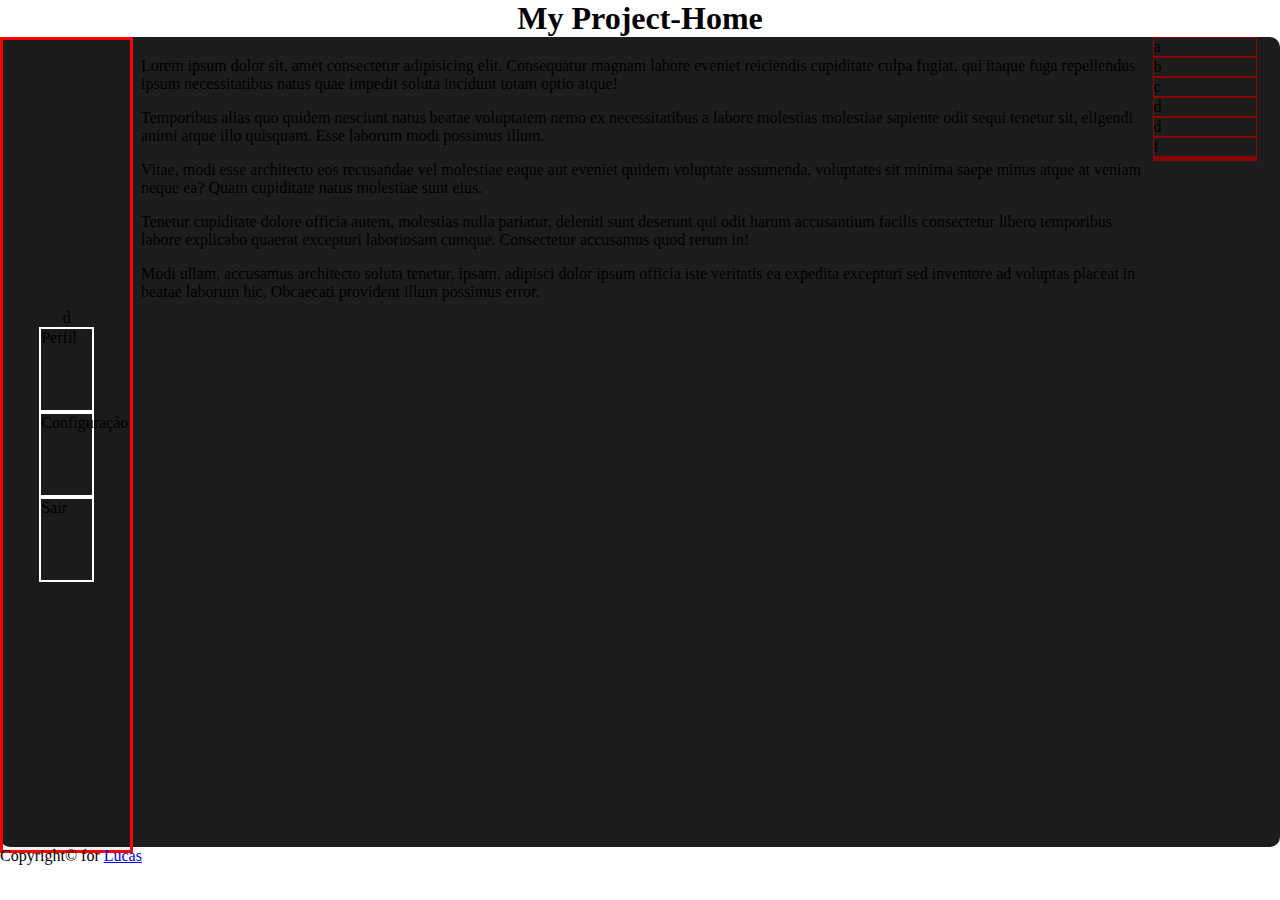
<file: main.html>
<!DOCTYPE html>
<html lang="en">
<head>
    <meta charset="UTF-8">
    <meta name="viewport" content="width=device-width, initial-scale=1.0">
    <title>Cones trufadassos</title>
    <script src="assets/js/main.js" defer></script>
    <link rel="stylesheet" href="https://omelhortcc.vercel.app/assets/css/style.css">
    <link rel="stylesheet" href="assets/css/main.css">
</head>
<body>
    <header>
        <center><h1 src="/main.html">My Project-Home</h1></center>
    </header>
    <main class="container">
        <div class="menu">
            <div onclick="eventEspecial()">d</div>
            <div class="menu-item">Perfil</div>
            <div class="menu-item">Configuração</div>
            <div class="menu-item">Sair</div>
        </div>
        <div class="content">
            <iframe src="noticias/template-origin/template(menu-geral).html" height="100%" width="100%" frameborder="0"></iframe>
        </div>
        <div class="menu-noticy">
            <section class="item-noticy" id="noticy-001">a</section>
            <section class="item-noticy" id="noticy-002">b</section>
            <section class="item-noticy" id="noticy-003">c</section>
            <section class="item-noticy" id="noticy-004">d</section>
            <section class="item-noticy" id="noticy-005">d</section>
            <section class="item-noticy" id="noticy-006">f</section>
            <section class="item-noticy"></section>
            <section class="item-noticy"></section>
        </div>
    </main>
    <footer>
        <div class="footer">
            <p></p>
            <p>Copyright&copy for <a href="https://github.com/lucskf">Lucas</a></p>
        </div>
    </footer>
</body>
</html>
</file>
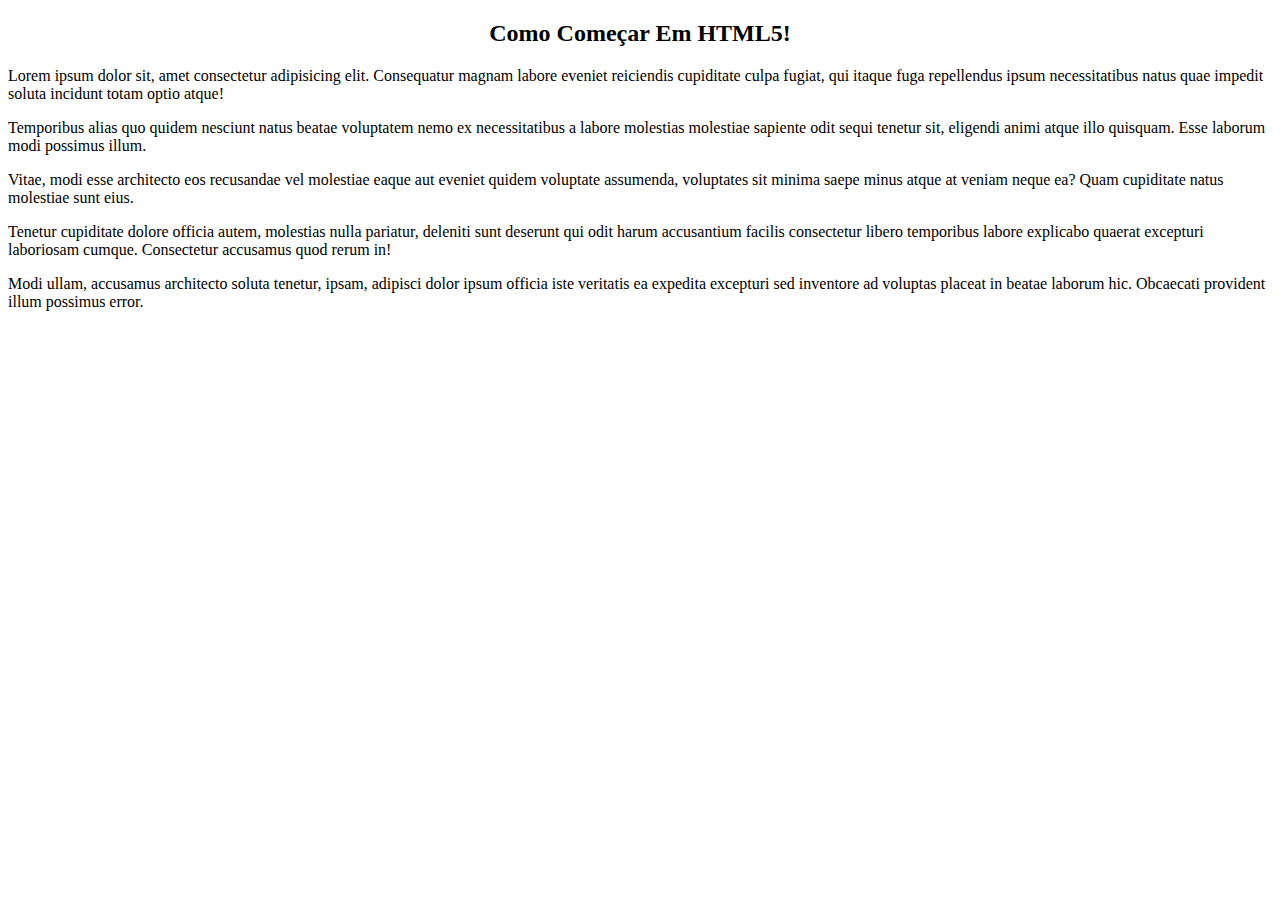
<file: noticias/como-começar-em-html.html>
<!DOCTYPE html>
<html lang="pt-br">
<head>
    <meta charset="UTF-8">
    <meta name="viewport" content="width=device-width, initial-scale=1.0">
    <title>Beginning in HTML!</title>
</head>
<body>
    <header>
        <center><h2>Como Começar Em HTML5!</h2></center>
    </header>
    <main>
        <p>Lorem ipsum dolor sit, amet consectetur adipisicing elit. Consequatur magnam labore eveniet reiciendis cupiditate culpa fugiat, qui itaque fuga repellendus ipsum necessitatibus natus quae impedit soluta incidunt totam optio atque!</p>
        <p>Temporibus alias quo quidem nesciunt natus beatae voluptatem nemo ex necessitatibus a labore molestias molestiae sapiente odit sequi tenetur sit, eligendi animi atque illo quisquam. Esse laborum modi possimus illum.</p>
        <p>Vitae, modi esse architecto eos recusandae vel molestiae eaque aut eveniet quidem voluptate assumenda, voluptates sit minima saepe minus atque at veniam neque ea? Quam cupiditate natus molestiae sunt eius.</p>
        <p>Tenetur cupiditate dolore officia autem, molestias nulla pariatur, deleniti sunt deserunt qui odit harum accusantium facilis consectetur libero temporibus labore explicabo quaerat excepturi laboriosam cumque. Consectetur accusamus quod rerum in!</p>
        <p>Modi ullam, accusamus architecto soluta tenetur, ipsam, adipisci dolor ipsum officia iste veritatis ea expedita excepturi sed inventore ad voluptas placeat in beatae laborum hic. Obcaecati provident illum possimus error.</p>
    </main>
</body>
</html>
</file>
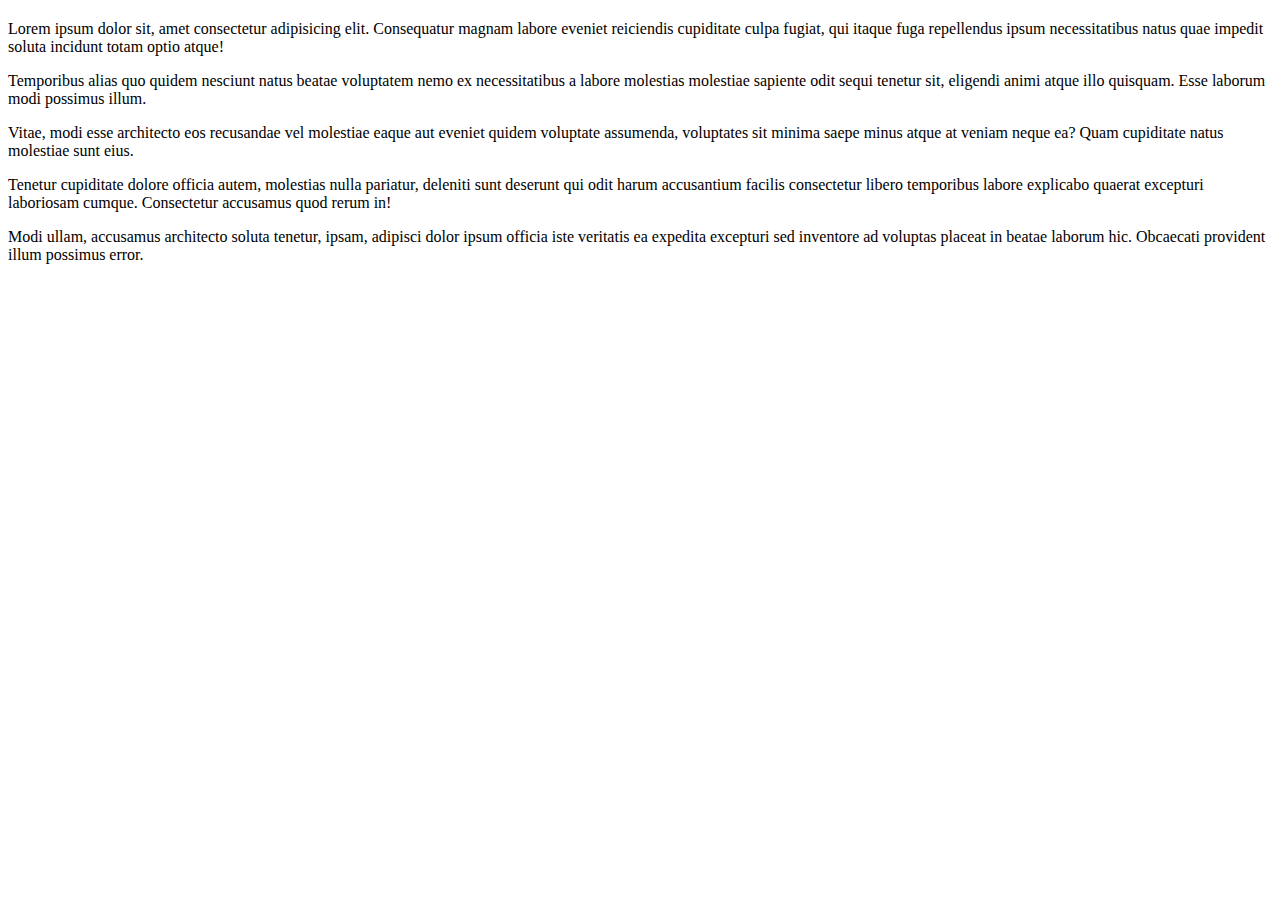
<file: noticias/como-vender-drogas-online.html>
<!DOCTYPE html>
<html lang="pt-br">
<head>
    <meta charset="UTF-8">
    <meta name="viewport" content="width=device-width, initial-scale=1.0">
    <title>Document</title>
</head>
<body>
    <header>
        <center><h2></h2></center>
    </header>
    <main>
        <p>Lorem ipsum dolor sit, amet consectetur adipisicing elit. Consequatur magnam labore eveniet reiciendis cupiditate culpa fugiat, qui itaque fuga repellendus ipsum necessitatibus natus quae impedit soluta incidunt totam optio atque!</p>
        <p>Temporibus alias quo quidem nesciunt natus beatae voluptatem nemo ex necessitatibus a labore molestias molestiae sapiente odit sequi tenetur sit, eligendi animi atque illo quisquam. Esse laborum modi possimus illum.</p>
        <p>Vitae, modi esse architecto eos recusandae vel molestiae eaque aut eveniet quidem voluptate assumenda, voluptates sit minima saepe minus atque at veniam neque ea? Quam cupiditate natus molestiae sunt eius.</p>
        <p>Tenetur cupiditate dolore officia autem, molestias nulla pariatur, deleniti sunt deserunt qui odit harum accusantium facilis consectetur libero temporibus labore explicabo quaerat excepturi laboriosam cumque. Consectetur accusamus quod rerum in!</p>
        <p>Modi ullam, accusamus architecto soluta tenetur, ipsam, adipisci dolor ipsum officia iste veritatis ea expedita excepturi sed inventore ad voluptas placeat in beatae laborum hic. Obcaecati provident illum possimus error.</p>
    </main>
</body>
</html>
</file>
<file: assets/css/main.css>
*{
    margin:0;
    padding:0;
}
body{
    height:100vh;
    width: 100vw;
}
.container{
    display:flex;
    background-color:rgba(5, 4,5, 0.9);
    border-radius:10px;
    height:90vh;
    width: 100vw;
}
.menu{
    background-color:rgba(5, 4,5, 0.05);
    display: flex;
    flex-basis: 10%;
    flex-direction: column;
    border:3px red solid;
    height: 100%;width: 20%;
    justify-content: center;
    align-items: center;
}
.menu-item{
    height:10%;
    width:40%;
    border:2px white solid;
}
.content{
    height:100%;width:80%;
    flex-basis: 80%;
}
.menu-noticy{
    flex-basis: 10%;
    height:100%;width:100%;
    justify-content: end;

}
.item-noticy{
    border:1px darkred solid;
    width: 80%;
}
</file>
